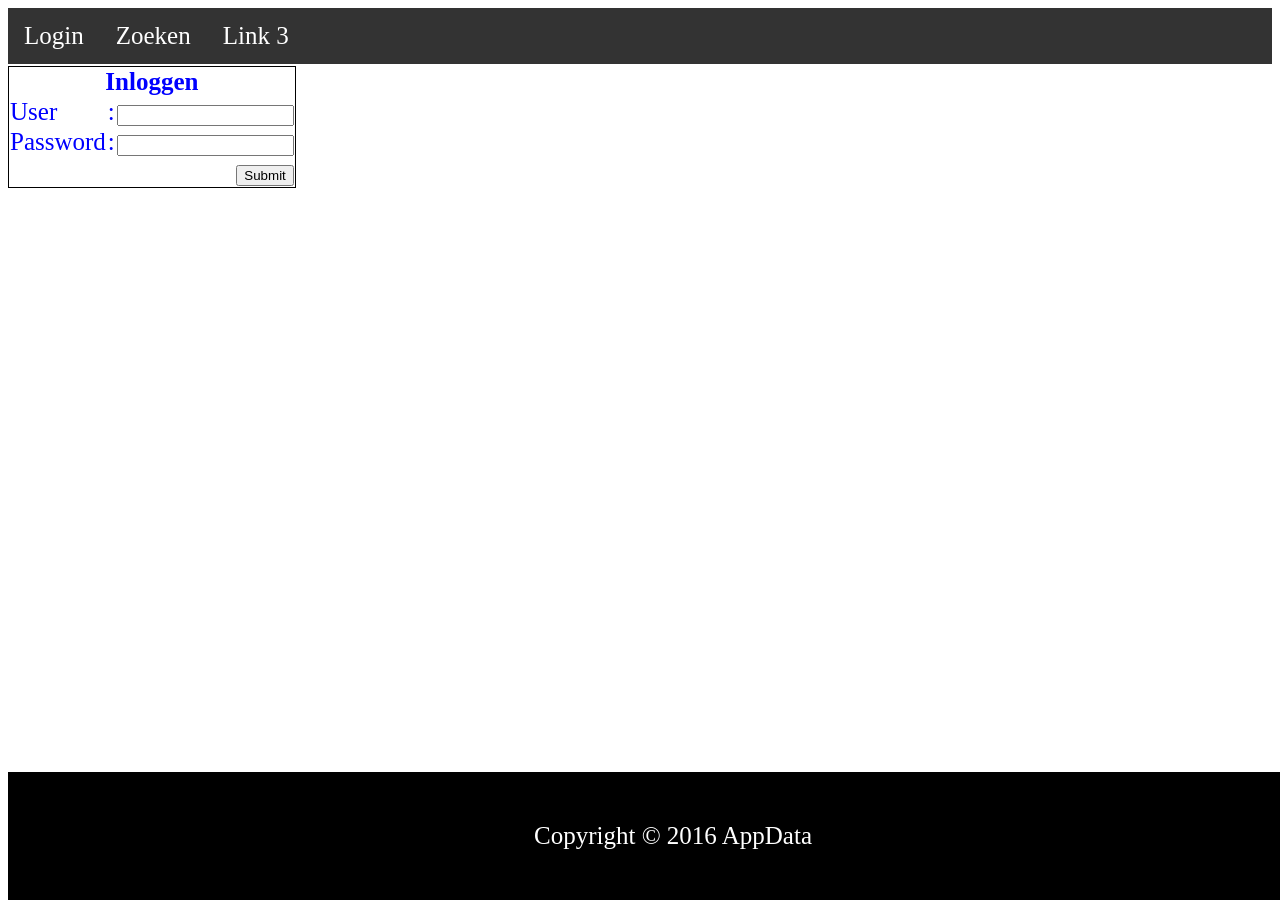
<file: WebContent/index.html>
<!DOCTYPE html>
<html>
<head>
<meta charset="ISO-8859-1">
<link rel="stylesheet" href="myStyle.css">
<title>Log in</title>

<style>

/*
	nav {
    float: left;
    max-width: 160px;
    margin: 0;
    padding: 1em;
	}
*/

	
</style>
<script>
	function formSubmit() {
		var firstName = document.getElementById("userName").value;
  		var lastName = document.getElementById("passwd").value;
		
  		var xhttp = new XMLHttpRequest();
  		xhttp.onreadystatechange = function() {
    		if (this.readyState == 4 && this.status == 200) {
      			var json = JSON.parse(this.responseText)
      			var text = ""
      			for (var i = 0; i < json.length; i++) {
        			text += "<p>" + json[i].userName + " " + json[i].passwd + "</p>"
      			}
      			document.getElementById("demo").innerHTML = text
    		}
  		};
  		xhttp.open("POST", "/restService/rest/HelloWorld/person/1", true);
  		xhttp.setRequestHeader("Content-Type", "application/json");
  		xhttp.send(JSON.stringify({userName:userName, passwdName:passwdName}));
	}
</script>
</head>
<body class="mainStyle">
	<div>
	<!--
		<header>
   			<h1>AppData</h1>
		</header>
	  -->
		<nav>
		<ul>
			<li> <a href="#login"> Login </a> </li>
			<li> <a href="#zoeken"> Zoeken </a> </li>
			<li> <a href="#link"> Link 3 </a> </li>
		</ul> 
		</nav>
		<form id="form" name="form">
		<table data-role="table" id="login">
		<thead>
			<tr>
				<th colspan="3">Inloggen</th>
			</tr>
		</thead>
		<tbody>
			<tr>
				<td>User</td>
				<td>:</td>
				<td><input type="text" name="userName"><br></td>
			</tr>
			<tr>
				<td>Password</td>
				<td>:</td>
				<td><input type="password" name="passwd"><br></td>
			</tr>
			<tr>
				<td id="loginSubmit" colspan="3" align="right"> <input onclick="formSubmit()" type="button" value="Submit" /></td>
			</tr>
		</tbody>
	</table>
	</form>
	
	<footer>
		<p>Copyright &copy; 2016 AppData</p>
	</footer>
</div>
</body>
</html>
</file>
<file: WebContent/myStyle.css>
@CHARSET "ISO-8859-1";
header,footer {
	padding: 1em;
    color: white;
    background-color: black;
    clear: left;
    text-align: center;
    margin: 0;
	}
footer {
	bottom:0px;
    position:fixed;
    width: 100%;
	}
	nav ul {
    	list-style-type: none;
    	margin: 0;
    	padding: 0;
    	overflow: hidden;
    	background-color: #333;
    	//position: fixed;
    	top: 0;
    	width: 100%;
	}

	nav li {
    	float: left;
    	//display: inline;
	}

	nav li a {
    	display: block;
    	color: white;
    	text-align: center;
    	padding: 14px 16px;
    	text-decoration: none;
	}

	nav li a:hover {
    	background-color: #111;
    	color: green;
	}	

	
h1{color: orange;}
.mainStyle{color: blue; font-size: 25px; font}
.erro{color: red;}



table, th, td {border: 1px solid black;
               border-collapse: collapse;
               al;
               margin-top: 2px;}
               
table#login tr, th, td{border : 0px}
table#loginSubmit td{rowspan:"3";  align:"center"}
</file>
